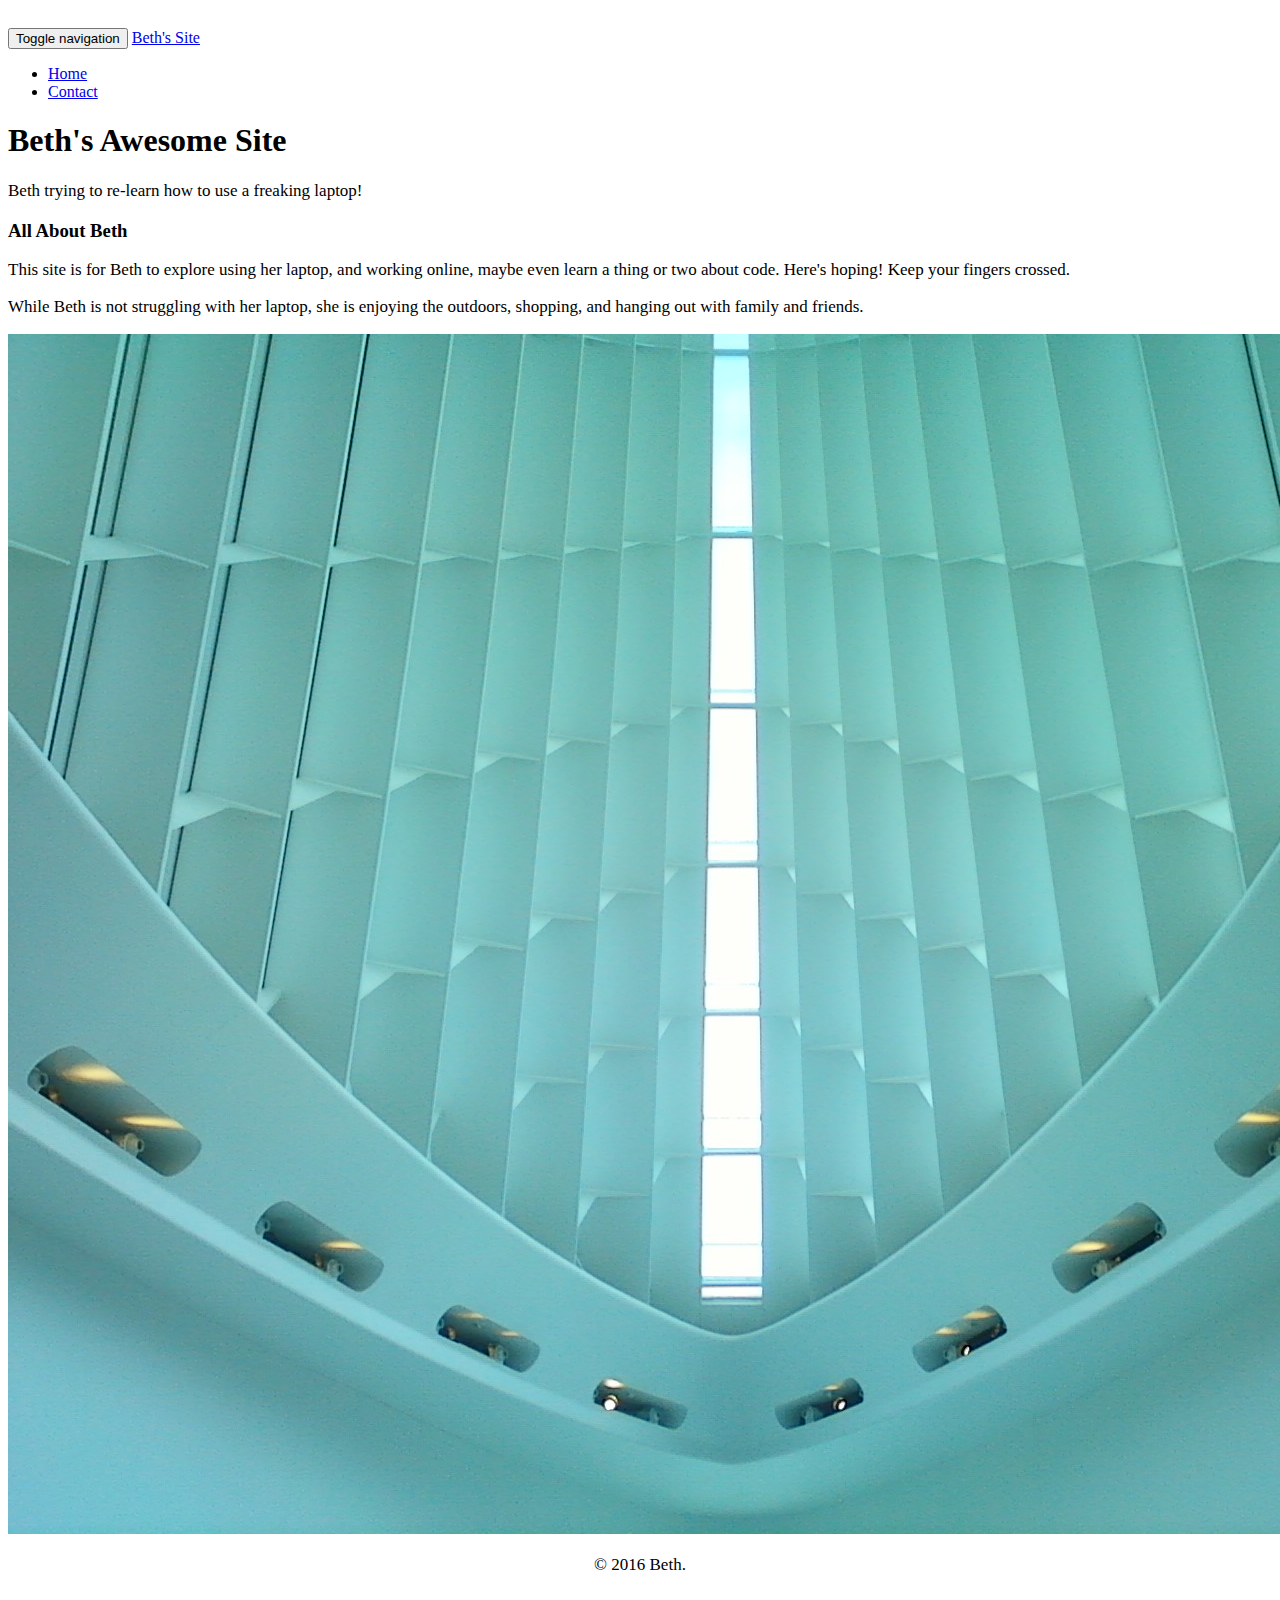
<file: index.html>
<!DOCTYPE html>
<html>
  <head>
  
    <meta http-equiv="X-UA-Compatible" content="IE=edge">
    <meta name="viewport" content="width=device-width, initial-scale=1">

    <title>Beth's Page</title>  
	<meta name="description"content="This is Beth's site for her to practice and learn how to use a freaking computer again.">
	<meta name="author"content="Beth">

    <link href="https://maxcdn.bootstrapcdn.com/bootstrap/3.3.6/css/bootstrap.min.css" rel="stylesheet" integrity="sha256-7s5uDGW3AHqw6xtJmNNtr+OBRJUlgkNJEo78P4b0yRw= sha512-nNo+yCHEyn0smMxSswnf/OnX6/KwJuZTlNZBjauKhTK0c+zT+q5JOCx0UFhXQ6rJR9jg6Es8gPuD2uZcYDLqSw==" crossorigin="anonymous">

    <link rel="stylesheet" type="text/css" href="styles.css">

	 <!--[if lt IE 9]>
      <script src="https://oss.maxcdn.com/html5shiv/3.7.2/html5shiv.min.js"></script>
      <script src="https://oss.maxcdn.com/respond/1.4.2/respond.min.js"></script>
    <![endif]-->

	
  </head>

  <body>
  
  
  <div class="container">
  
   <nav class="navbar navbar-default">
    <div class="container-fluid">
      <div class="navbar-header">
        <button type="button" class="navbar-toggle collapsed" data-toggle="collapse" data-target="#navbar" aria-expanded="false" aria-controls="navbar">
          <span class="sr-only">Toggle navigation</span>
          <span class="icon-bar"></span>
          <span class="icon-bar"></span>
          <span class="icon-bar"></span>
        </button>
        <a class="navbar-brand" href="index.html">Beth's Site</a>
      </div>
      <div id="navbar" class="navbar-collapse collapse">
        <ul class="nav navbar-nav navbar-right">
          <li class="active"><a href="index.html">Home</a></li>
          <li class=""><a href="contact.html">Contact</a></li>
        </ul>
      </div>
    </div>
  </nav>
  
  
  <div class="jumbotron">
       <h1>Beth's Awesome Site</h1>
       <p class="lead"> Beth trying to re-learn how to use a freaking laptop! </p>
  </div>
  
  
  
  <div class="row">
	<div class="col-sm-12"><h3>All About Beth</h3>
	<div class="col-sm-6">
		<p>This site is for Beth to explore using her laptop, and working online, maybe even learn a thing or two about code. Here's hoping! Keep your fingers crossed. 
	</div>
	<div class="col-sm-6">
		<p>While Beth is not struggling with her laptop, she is enjoying the outdoors, shopping, and hanging out with family and friends. 
  
  </div>
	<div class="col-sm-12">
		<center><img src="2013 before wedding 052.jpg" alt="Art Museum entry." title="Art Museum." class="img-responsive"></center>
		
	</div>
<div class="col-sm-12">
	<center>
		<p class="text-muted">&copy; 2016 Beth.</p>
		</center>
</div>
  
  
  
    <script src="https://ajax.googleapis.com/ajax/libs/jquery/1.11.3/jquery.min.js"></script>

    <script src="https://maxcdn.bootstrapcdn.com/bootstrap/3.3.6/js/bootstrap.min.js" integrity="sha384-0mSbJDEHialfmuBBQP6A4Qrprq5OVfW37PRR3j5ELqxss1yVqOtnepnHVP9aJ7xS" crossorigin="anonymous"></script>
              
  </body>
</html>
</file>
<file: styles.css>
body{
	 padding-top:20px;
 padding-bottom:20px;
 }
 .navbar{
	 margin-bottom:20px;
 }
 p{
	 font-size:17px;
	 font-family:"Arial Narrow";
 }
</file>
